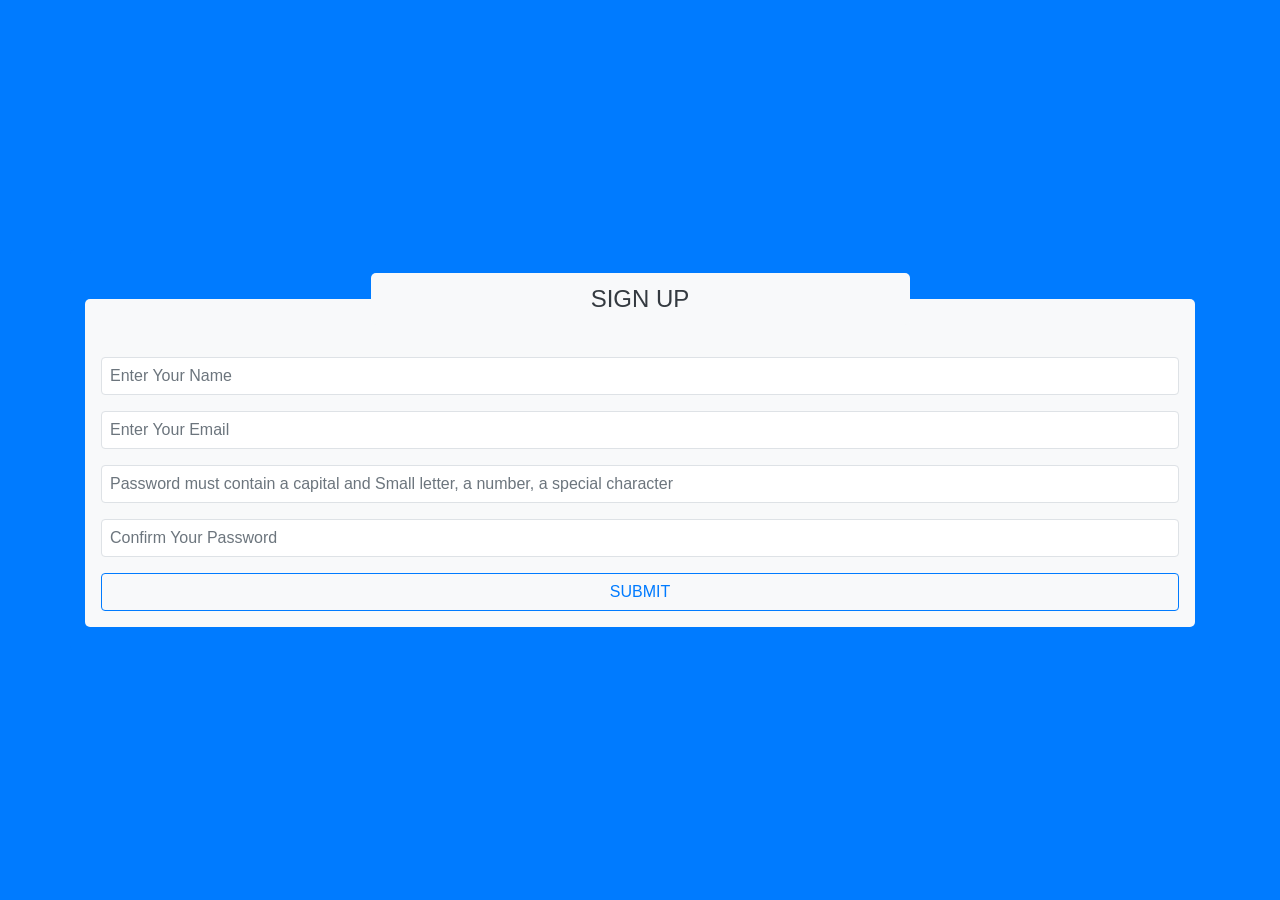
<file: index.html>
<!DOCTYPE html>
<html lang="en">
  <head>
    <title></title>
    <meta charset="UTF-8" />
    <meta name="viewport" content="width=device-width, initial-scale=1" />
    <title>FORM VALIDATION</title>
    <script src="./app.js" defer></script>
    <link href="./style.css" rel="stylesheet" />
    <link rel="stylesheet" href="./bootstrap.min.css" />
  </head>
  <body class="bg-primary">
    <div class="container d-flex justify-content-center align-items-center bg-primary py-4">
      <fieldset class="w-100 bg-light py-3 px-3">
        <legend class="text-dark w-50 py-2 text-center mb-3 bg-light">
          SIGN UP
        </legend>
        <form class="form">
          <div class="form-group">
            <input
              data-name
              type="text"
              placeholder="Enter Your Name"
              required
              class="name form-control-plaintext border bg-white px-2 py-2 text-white form-control"
            />
          </div>
          <div class="form-group">
            <input
              data-email
              type="email"
              placeholder="Enter Your Email"
              required
              class="email form-control-plaintext border bg-white px-2 py-2 text-white form-control"
            />
          </div>
          <div class="form-group">
            <input
              data-password
              type="password"
              placeholder="Password must contain a capital and Small letter, a number, a special character"
              required
              class="form-control-plaintext border bg-white px-2 py-2 text-white form-control"
            />
          </div>
          <div class="form-group">
            <input
              data-confirm-password
              type="password"
              placeholder="Confirm Your Password"
              required
              class="form-control-plaintext border bg-white px-2 py-2 text-white form-control"
            />
          </div>
          <button class="btn btn-outline-primary w-100" type="submit">
            SUBMIT
          </button>
        </form>
      </fieldset>
    </div>
  </body>
</html>
</file>
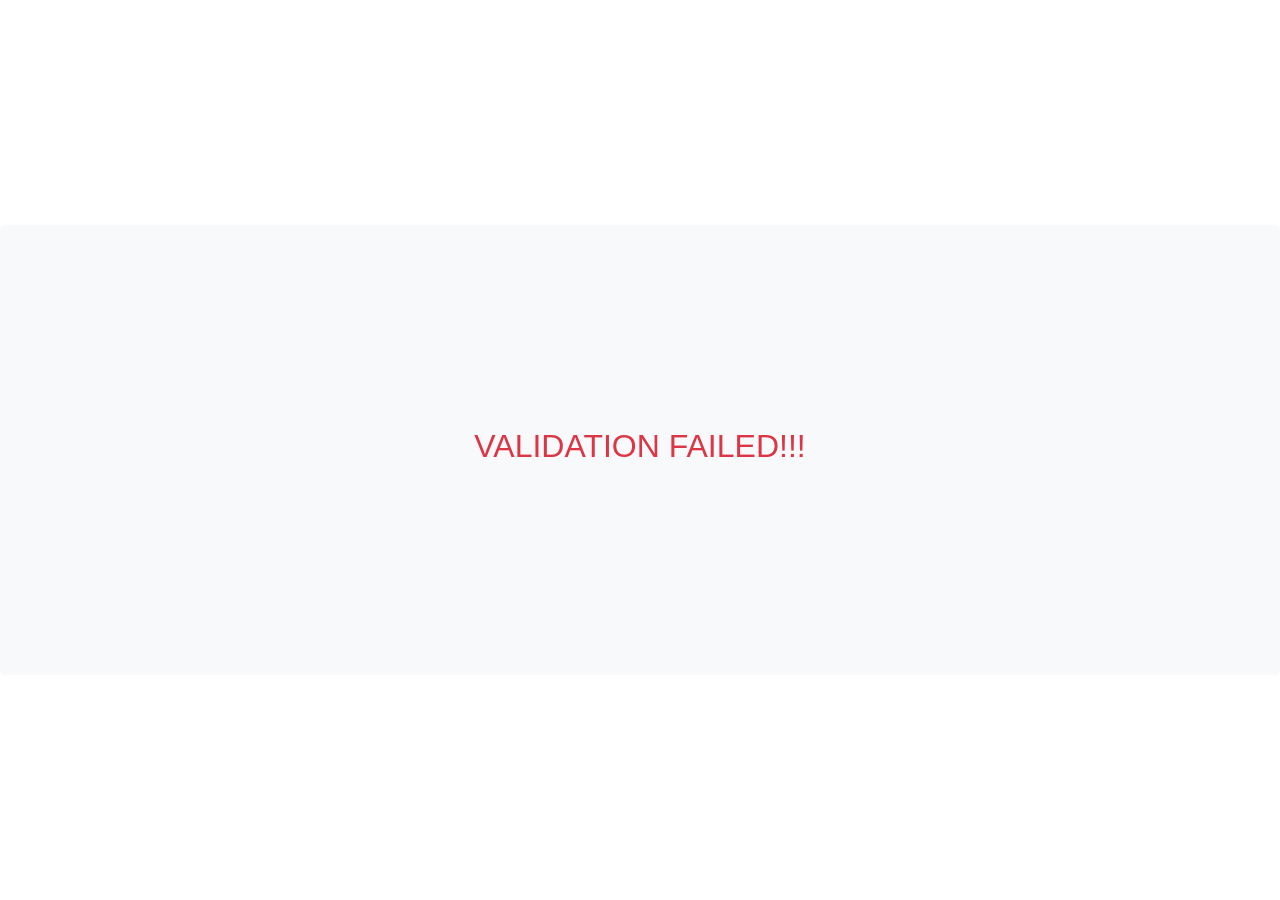
<file: failed.html>
<!DOCTYPE html>
<html lang="en">
    <head>
        <title></title>
        <meta charset="UTF-8">
        <meta name="viewport" content="width=device-width, initial-scale=1">
        <link rel="stylesheet" href="../bootstrap.min.css">
        <link rel="stylesheet" href="../style.css">
        <title>VALIDATION FAILED</title>
    </head>
    <body>
    <div class="container-fluid bg-light text-white text-center h-50 d-flex align-items-center justify-content-center">
        <h2 class="text-danger">VALIDATION FAILED!!!</h2>
    </div>
    </body>
</html>
</file>
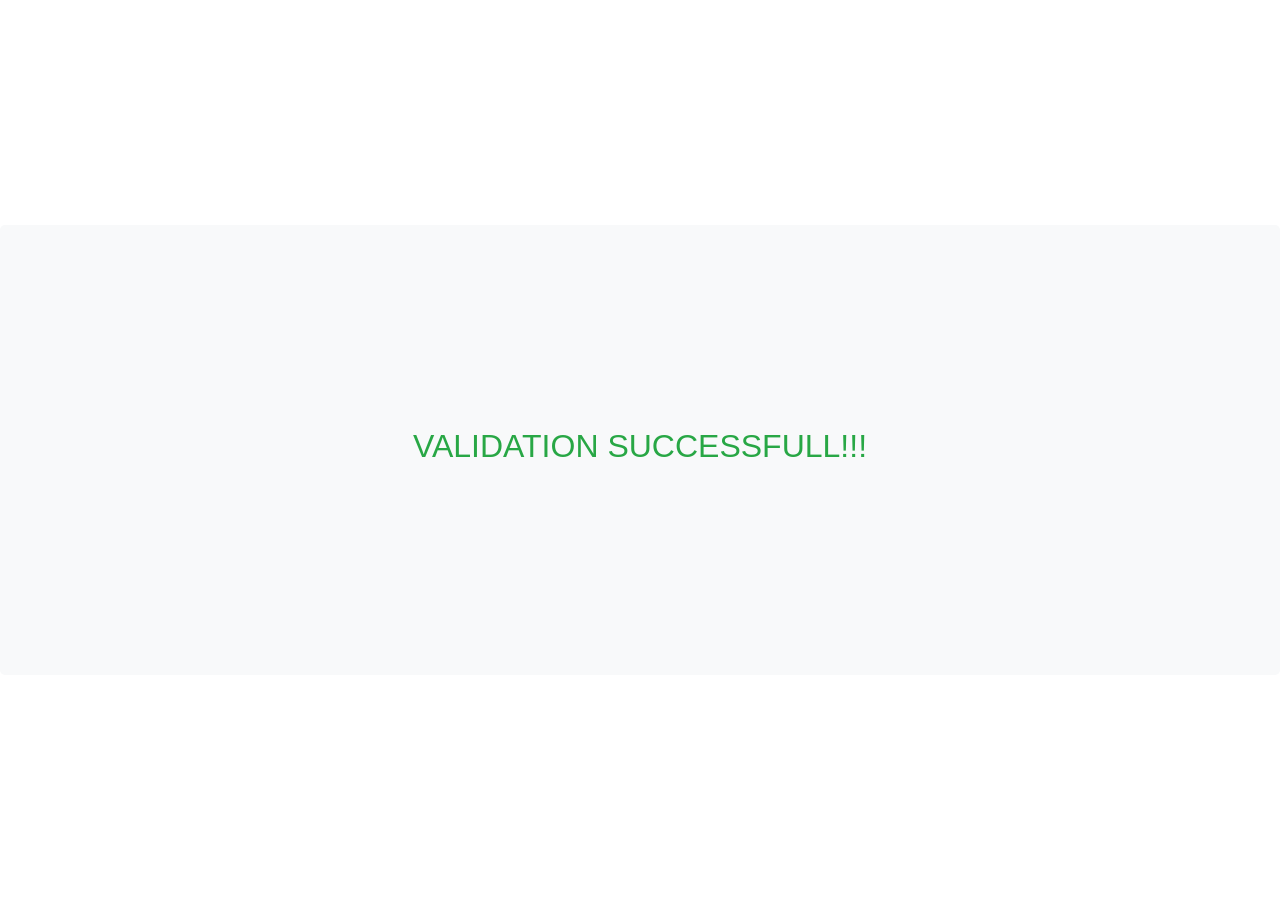
<file: success.html>
<!DOCTYPE html>
<html lang="en">
    <head>
        <title></title>
        <meta charset="UTF-8">
        <meta name="viewport" content="width=device-width, initial-scale=1">
        <link rel="stylesheet" href="../bootstrap.min.css">
        <link rel="stylesheet" href="../style.css">
        <title>VALIDATION FAILED</title>
    </head>
    <body>
    <div class="container-fluid bg-light text-white text-center h-50 d-flex align-items-center justify-content-center">
        <h2 class="text-success">VALIDATION SUCCESSFULL!!!</h2>
    </div>
    </body>
</html>
</file>
<file: style.css>
body{
    display: grid;
    place-items: center;
    min-height: 100vh;
}

*{
    border-radius: 5px;
}

.red-border-color{
    border-color: red;
}

.green-border-color{
    border-color: green;
}

input::placeholder{
    color: black
}
</file>
